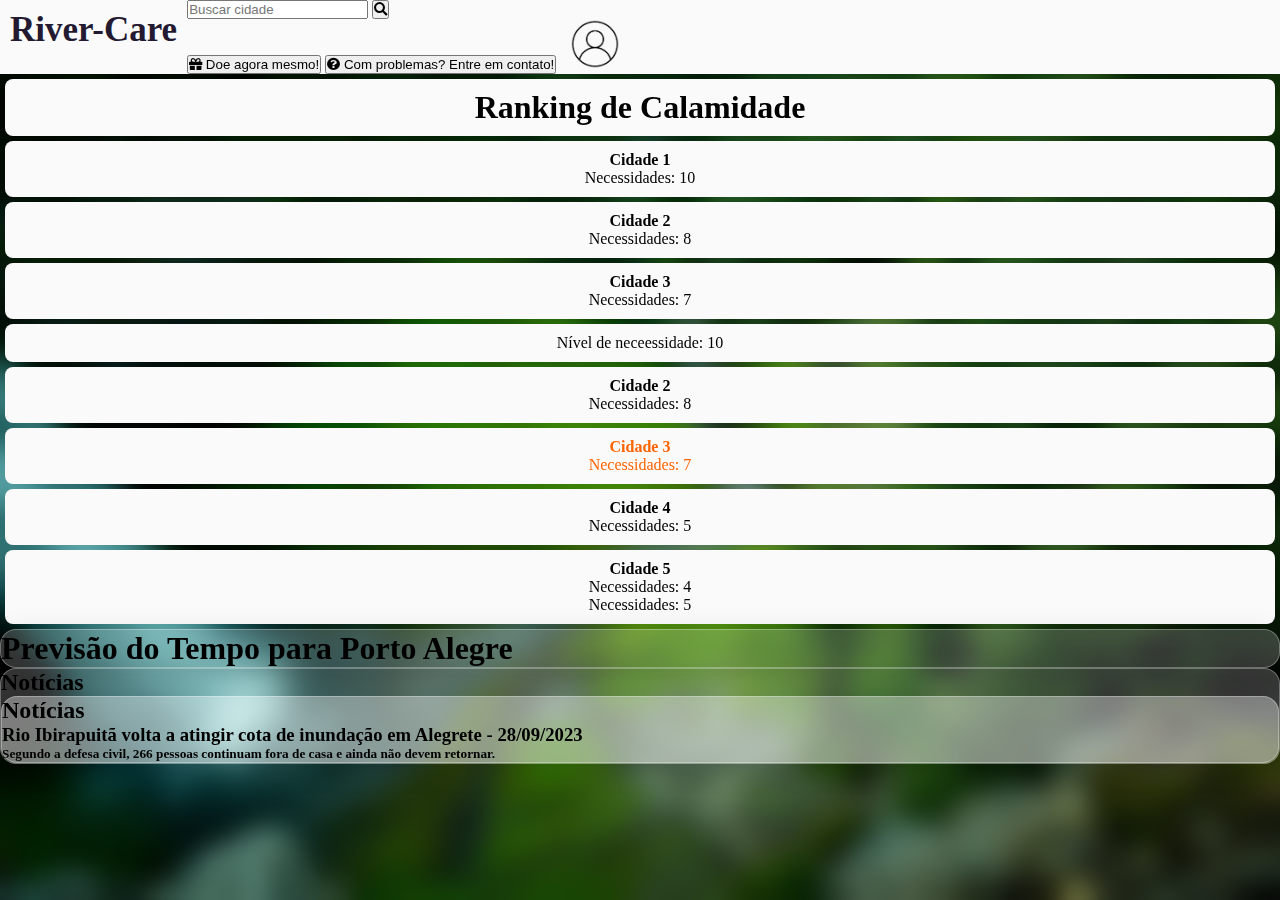
<file: index.html>
<!DOCTYPE html>
<html lang="pt-br">

<head>
    <meta charset="UTF-8">
    <meta name="viewport" content="width=device-width, initial-scale=1.0">
    <link rel="stylesheet" href="style.css">
    <link rel="stylesheet" href="https://stackpath.bootstrapcdn.com/bootstrap/4.1.3/css/bootstrap.min.css" integrity="sha384-MCw98/SFnGE8fJT3GXwEOngsV7Zt27NXFoaoApmYm81iuXoPkFOJwJ8ERdknLPMO" crossorigin="anonymous">
    <link href="https://cdnjs.cloudflare.com/ajax/libs/font-awesome/5.15.3/css/all.min.css" rel="stylesheet">
    <title>DEPS</title>
</head>

<header class="header container-fluid d-flex align-items-center p-2">
    <a class="logo mx-5 m-2">River-Care</a>
    <form class="form-inline mx-5">
        <div class="d-flex w-100">
            <!--d-flex e w-100 para ocupar toda a largura -->
            <input type="text" class="form-control form-control-lg flex-grow-1 mr-2" placeholder="Buscar cidade">
            <!-- form-control-lg para aumentar a altura -->
            <button type="submit" class="btn btn-primary">
                <i class="fa fa-search"></i>
            </button>

        </div>
    </form>
    <div class="ml-auto">
        <button class="btn btn-success btn-lg">
            <i class="fa fa-gift"></i> Doe agora mesmo!
        </button>

        <button class="btn btn-info btn-lg">
            <i class="fas fa-question-circle"></i> Com problemas? Entre em contato!
        </button>
        <a href="login.html">
            <img class="iconPerfil" src="perfil.png" alt="">
        </a>
    </div>
</header>

<body>


    <div class="container-fluid d-flex">
        <div class="m-5 flex-column col-md-6">


            <div class="col-md-12">
                <div class="d-flex flex-column">
                    <h1 class="title">
                        Ranking de Calamidade
                    </h1>
                    <div class="card2 text-danger">
                        <h4>Cidade 1</h4>
                        <p>Necessidades: 10</p>
                    </div>
                    <div class="card2">
                        <h4>Cidade 2</h4>
                        <p>Necessidades: 8</p>
                    </div>
                    <div class="card2">
                        <h4>Cidade 3</h4>
                        <p>Necessidades: 7</p>
                    </div>
                    <div class="card2">
                        <p>Nível de neceessidade: 10</p>
                    </div>
                    <div class="card2 text-danger">
                        <h4>Cidade 2</h4>
                        <p>Necessidades: 8</p>
                    </div>
                    <div class="card2 warning">
                        <h4>Cidade 3</h4>
                        <p>Necessidades: 7</p>
                    </div>
                    <div class="card2 text-warning">
                        <h4>Cidade 4</h4>
                        <p>Necessidades: 5</p>
                    </div>
                    <div class="card2 text-warning">
                        <h4>Cidade 5</h4>
                        <p>Necessidades: 4</p>
                        <p>Necessidades: 5</p>
                    </div>

                </div>
            </div>
        </div>
        <div class="mt-5 flex-column col-md-5  h-25">
            <div class="previsao p-3">
                <h1 class="mt-3 text-light text-center m-2">Previsão do Tempo para Porto Alegre</h1>
                <div id="weather"></div>
            </div>
            <div class="previsao mt-5">
                <h2 class="text-center">Notícias</h2>
                <div class="previsao mt-5 p-3">
                    <h2 class="text-center text-light">
                        Notícias
                    </h2>
                    <h3 class="text-light">
                        Rio Ibirapuitã volta a atingir cota de inundação em Alegrete - 28/09/2023
                    </h3>
                    <h5 class="text-light">Segundo a defesa civil, 266 pessoas continuam fora de casa e ainda não devem retornar.</h5>
                </div>

            </div>
            <script async src="apiTempo.js"></script>
</body>

</html>
</file>
<file: style.css>
* {
  margin: 0;
  padding: 0;
}

.iconPerfil {
  width: 50px;
}

.previsao {
  background: rgba(255, 255, 255, 0.2);
  border-radius: 16px;
  box-shadow: 0 4px 30px rgba(0, 0, 0, 0.1);
  backdrop-filter: blur(5.3px);
  -webkit-backdrop-filter: blur(5.3px);
  border: 1px solid rgba(255, 255, 255, 0.3);
}

body {
  min-height: 100vh;
  background-size: cover;
  background-image: url(rio3.avif);

  backdrop-filter: blur(13.6px);
  -webkit-backdrop-filter: blur(13.6px);
}

.container {
  display: flex;
  flex-wrap: wrap;
  justify-content: space-between;
}
.title {
  margin: 5px;
  padding: 10px;
  text-align: center;
  transition: transform 0.3s ease-in-out;
  background-color: #fafafa;
  border-radius: 8px;
}
.card2 {
  margin: 5px;
  padding: 10px;
  text-align: center;
  transition: transform 0.3s ease-in-out;
  background-color: #fafafa;
  border-radius: 8px;
}

.card2:hover {
  transform: scale(1.1);
  cursor: pointer;
}
.card-transparent {
  background: transparent;
}
.header {
  height: 8%;
  width: 100%;
  background-color: #fafafa;
}
.header ul {
  list-style: none;
  margin: 0;
  padding: 0;
  overflow: hidden;
}
.logo {
  font-size: 35px;
  text-decoration: none;
  padding: 10px;
  float: left;
  display: block;
  color: #231a32;
  font-weight: 700;
}
.header .menu a {
  padding: 15px 25px;
  font-size: 20px;
  display: block;
  color: #2ebd94;
  text-decoration: none;
}
.header .menu {
  clear: both;
  max-height: 0;
  transition: max-height 0.3s ease-out;
}
.header .menu a {
  color: #2ebd94;
}
.header .menu a:hover {
  background: #2ebd94;
  color: #fafafa;
}
.header .menu-icon {
  position: relative;
  float: right;
  padding: 30px 20px;
  cursor: pointer;
}
.header .nav-icon {
  position: relative;
  display: block;
  height: 2px;
  width: 30px;
  background: #2ebd94;
}
.header .menu-icon .nav-icon::before {
  position: absolute;
  content: '';
  display: block;
  height: 100%;
  width: 100%;
  background: #2ebd94;
  top: 7px;
  transition: all 0.2s ease-out;
}
.header .menu-icon .nav-icon::after {
  position: absolute;
  content: '';
  display: block;
  height: 100%;
  width: 100%;
  background: #2ebd94;
  top: -7px;
  transition: all 0.2s ease-out;
}

.iconPerfil {
  margin-left: 10px;
  width: 50px;
}

.warning{
  color: #ff6400;
}
</file>
